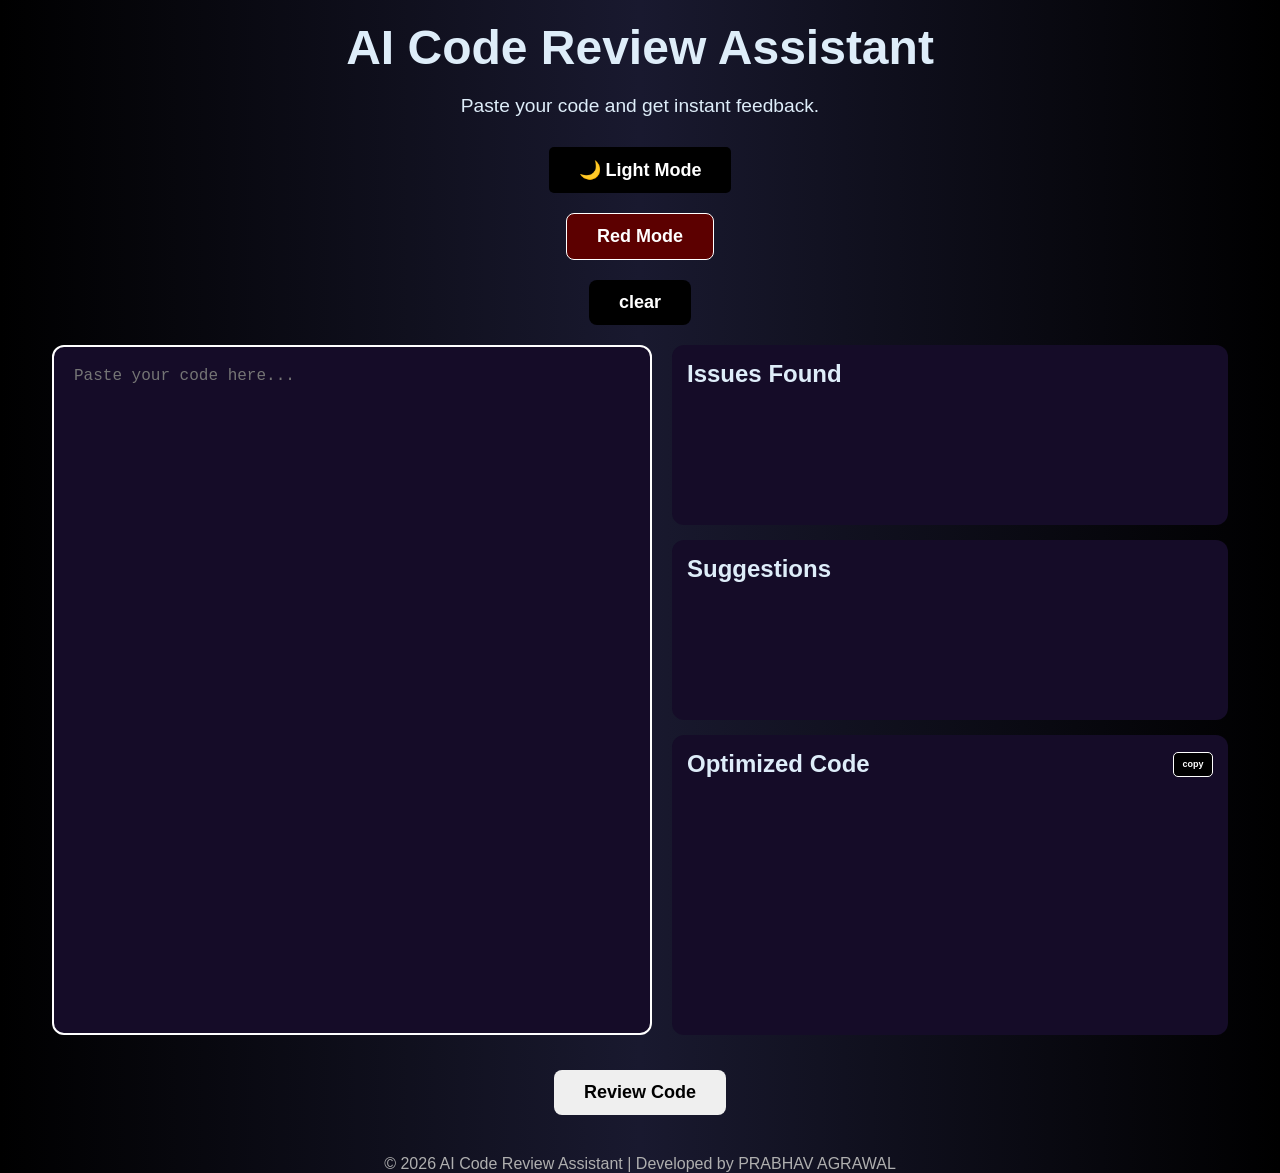
<file: AI-Code-Review/frontend/index.html>
<!DOCTYPE html>
<html lang="en">

<head>
    
    <meta charset="UTF-8">
    <meta name="viewport" content="width=device-width, initial-scale=1.0">
    <title>AI Code Review Assistant</title>
    <link rel="stylesheet" href="style.css">
</head>

<body class="dark">
    <div class="container">

        <h1>AI Code Review Assistant</h1>
        <p>Paste your code and get instant feedback.</p>
        <button id="themeToggle">🌙 Light Mode</button>
        <button id="redmode" onclick="redmode()">Red Mode</button>
        <button id="clearbtn" onclick="clearcode()">clear</button>
        <div class="main">
            <textarea id="codeInput" placeholder="Paste your code here..."></textarea>

            <div id="reviewContainer">

                <div class="review-box issues">
                    <h2>Issues Found</h2>
                    <ul id="issues"></ul>
                </div>

                <div class="review-box suggestions">
                    <h2>Suggestions</h2>
                    <ul id="suggestions"></ul>
                </div>

                <div class="review-box optimizedCode">
                    <div class="optimizedheader">
                        <h2>Optimized Code</h2>
                        <button id="copy" onclick="copycode()">copy</button>

                    </div>
                    <pre id="optimizedCode"></pre>
                </div>

            </div>

        </div>

        <button id="review" onclick="reviewCode()">
            Review Code
        </button>
        <div id="loading" class="loading-container" style="display:none;">
            <div class="spinner"></div>
            <p>Reviewing your code...</p>
        </div>
        <!-- 
        <div id="loader">
            Reviewing your code...
        </div> -->

    </div>
    <footer class="footer">
        © 2026 AI Code Review Assistant | Developed by PRABHAV AGRAWAL
    </footer>

    <script src="script.js"></script>
</body>

</html>
</file>
<file: AI-Code-Review/frontend/style.css>
* {
    margin: 0;
    padding: 0;
    box-sizing: border-box;
}

.dark {
    --color: rgb(222, 237, 249);
    --bg: linear-gradient(to right, black, rgb(25, 25, 47), black);
    --w: white;
    --b: black;
    --bl: #150c28;
    --buttonclick: rgb(129, 129, 129);
    --name: rgb(175, 175, 175);
    --r: rgb(92, 0, 0);
}

.lightmode {
    --color: rgb(0, 99, 127);
    --bg: linear-gradient(to right, rgb(198, 240, 255), rgb(138, 150, 228), rgb(198, 240, 255));
    --w: rgb(0, 0, 0);
    --b: rgb(235, 246, 247);
    --bl: #66a9cf;
    --buttonclick: rgb(129, 129, 129);
    --name: rgb(45, 45, 45);
    --r: rgb(255, 73, 73);
}

.red {
    --color: rgb(255, 255, 255);
    --bg: linear-gradient(to right, rgb(0, 0, 0), rgb(139, 0, 0), rgb(0, 0, 0));
    --w: rgb(255, 255, 255);
    --b: rgb(236, 71, 71);
    --bl: #ff3c3c;
    --buttonclick: rgb(129, 129, 129);
    --name: rgb(45, 45, 45);
}

body {
    background: var(--bg);
    font-family: Arial, sans-serif;
    color: var(--color);
    overflow-x: hidden;
}

.container {
    width: 95%;
    max-width: 1400px;
    margin: auto;
    padding: 20px;
}

h1 {
    text-align: center;
    margin-bottom: 20px;
    font-size: 3rem;
}

p {
    text-align: center;
    margin-bottom: 30px;
    font-size: 1.2rem;
}

.main {
    display: flex;
    gap: 20px;
    align-items: flex-start;
    margin-bottom: 20px;
}

#themeToggle {
    background-color: var(--b);
    color: var(--w);
    border-radius: 5px;
}

#codeInput {
    flex: 1;
    min-width: 0;
    width: 100%;
    height: 690px;

    padding: 20px;

    font-size: 16px;
    font-family: Consolas, monospace;

    border: 2px solid var(--w);
    border-radius: 12px;

    background: var(--bl);
    color: var(--w);

    resize: none;
    outline: none;
}

#reviewContainer {
    flex: 1;
    min-width: 0;

    display: flex;
    flex-direction: column;
    gap: 15px;
}

.review-box {
    background: var(--bl);
    border-radius: 12px;
    padding: 15px;
    color: var(--w);
}

.review-box h2 {
    margin-bottom: 12px;
    color: var(--color);
}

.issues {
    height: 180px;
}

#issues {
    max-height: 120px;
    overflow-y: auto;
    overflow-x: hidden;
    padding-left: 20px;
}

.suggestions {
    height: 180px;
}

#suggestions {
    max-height: 120px;
    overflow-x: hidden;
    overflow-y: auto;
    padding-left: 20px;
}

.optimizedCode {
    height: 300px;
    display: flex;
    flex-direction: column;
    margin-bottom: 15px;
}

#optimizedCode {
    flex: 1;
    overflow: auto;
    white-space: pre-wrap;
    word-wrap: break-word;
    font-family: Consolas, monospace;
}

button {
    display: block;
    margin: 20px auto;

    padding: 12px 30px;

    font-size: 18px;
    font-weight: bold;

    border: none;
    border-radius: 8px;

    cursor: pointer;

    transition: 0.3s;
}

#review:hover {
    transform: scale(1.05);
}

#copy:hover {
    background-color: var(--buttonclick);
}

#clearbtn:hover {
    background-color: var(--buttonclick);
}

#loader {
    display: none;
    text-align: center;
    margin-top: 15px;
    font-size: 18px;
}

@media (max-width:900px) {

    .main {
        flex-direction: column;
    }

    #codeInput,
    #reviewContainer {
        width: 100%;
    }

    #codeInput {
        height: 400px;
    }
}

#copy {
    display: flex;
    justify-content: center;
    align-items: center;
    font-size: xx-small;
    width: 40px;
    height: 25px;

    padding: 8px 15px;
    border: 1px solid var(--w);
    border-radius: 5px;
    background-color: var(--b);
    color: var(--w);
    cursor: pointer;
    margin: 0;
}

.optimizedheader {
    display: flex;
    justify-content: space-between;
    align-items: center;
    width: 100%;
}

.optimizedheader h2 {
    margin: 0;
}

#copy {
    margin: 0;
}

.footer {
    display: flex;
    justify-content: center;
    color: var(--name);
    font: bold;
}

#clearbtn {
    color: var(--w);
    background-color: var(--b);
}

#redmode {
    background-color: var(--r);
    color: var(--w);
    border: 1px solid var(--w);
}

.loading-container {
    display: flex;
    flex-direction: column;
    align-items: center;
    justify-content: center;
    margin-top: 25px;
}

.spinner {
    width: 55px;
    height: 55px;
    border: 6px solid #ddd;
    border-top: 6px solid var(--bl);
    border-radius: 50%;
    animation: spin 1s linear infinite;
}

.loading-container p {
    margin-top: 15px;
    color: #666;
    font-size: 16px;
}

@keyframes spin {
    0% {
        transform: rotate(0deg);
    }

    100% {
        transform: rotate(360deg);
    }
}
</file>
